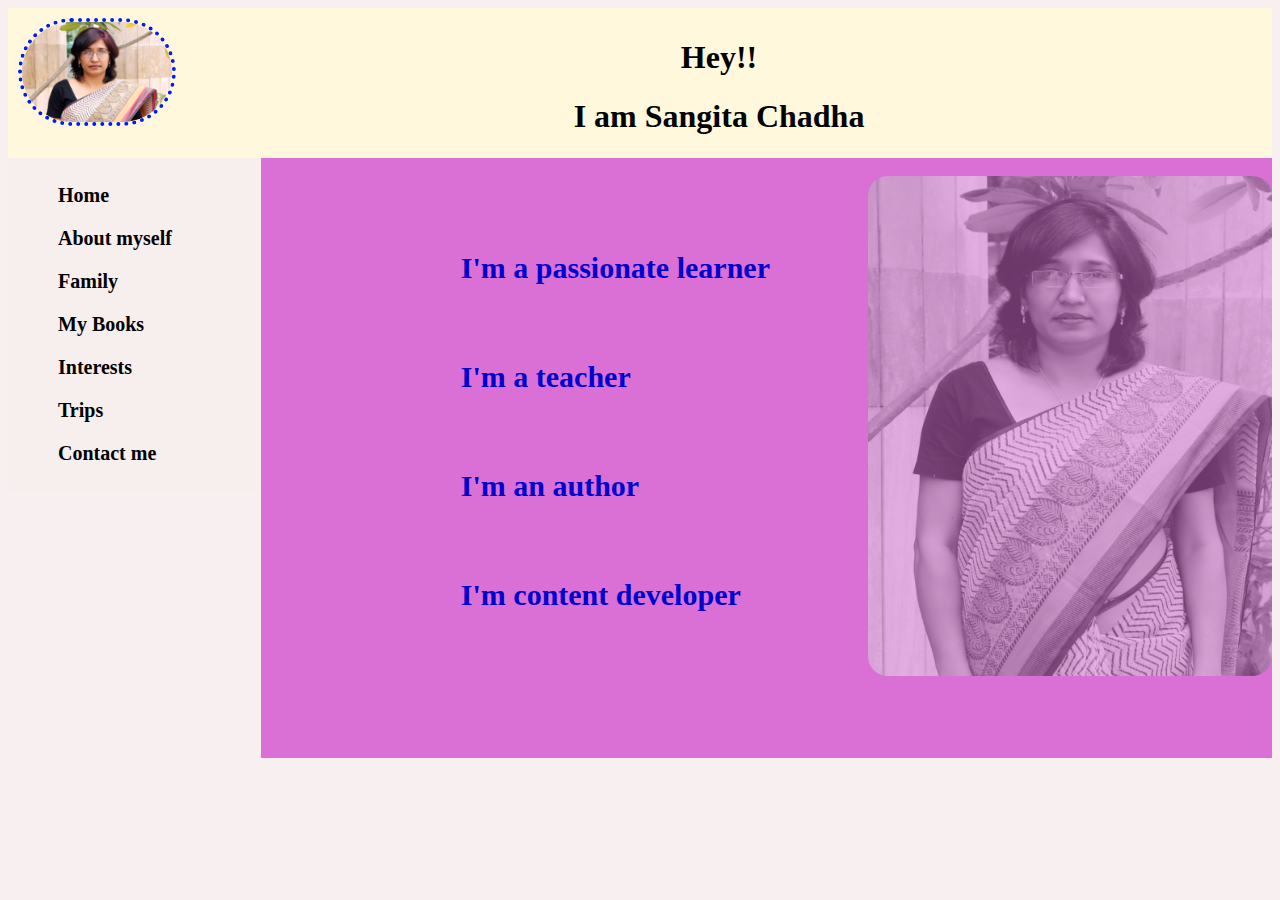
<file: index.html>
<!DOCTYPE html>
<html>
    <head>
        <title>

        </title>
        <link rel="stylesheet" href="t1.css">
    </head>
    <body>
        <div class="container">
            <div class="banner">
                <img src="IMG_1452.JPG">
                <h1>Hey!! </h1> <h1> I am Sangita Chadha</h1>
                
            </div>
            <section class="left">
                
               <ul class="mylist">
                   <li>Home</li>
                   <a href="aboutmyself.html"> <li>About myself</li> </a>
                   <a href="family.html"><li>Family</li> </a>
                   <a href="mybooks.html"><li>My Books</li></a>
                   <a href="interests.html"><li>Interests</li></a>
                   <a href="trips.html"><li>Trips</li></a>
                   <a href="contact.html"><li>Contact me</li></a>
               </ul>
            </section>
            <section class="right">
                <br>
                <img src="pic.JPG">
                    <h2>I'm a passionate learner</h2>
                    <h2>I'm a teacher</h2>
                    <h2>I'm an author</h2>
                    <h2>I'm content developer</h2>     
            </section>
        </div>
    </body>
</html>
</file>
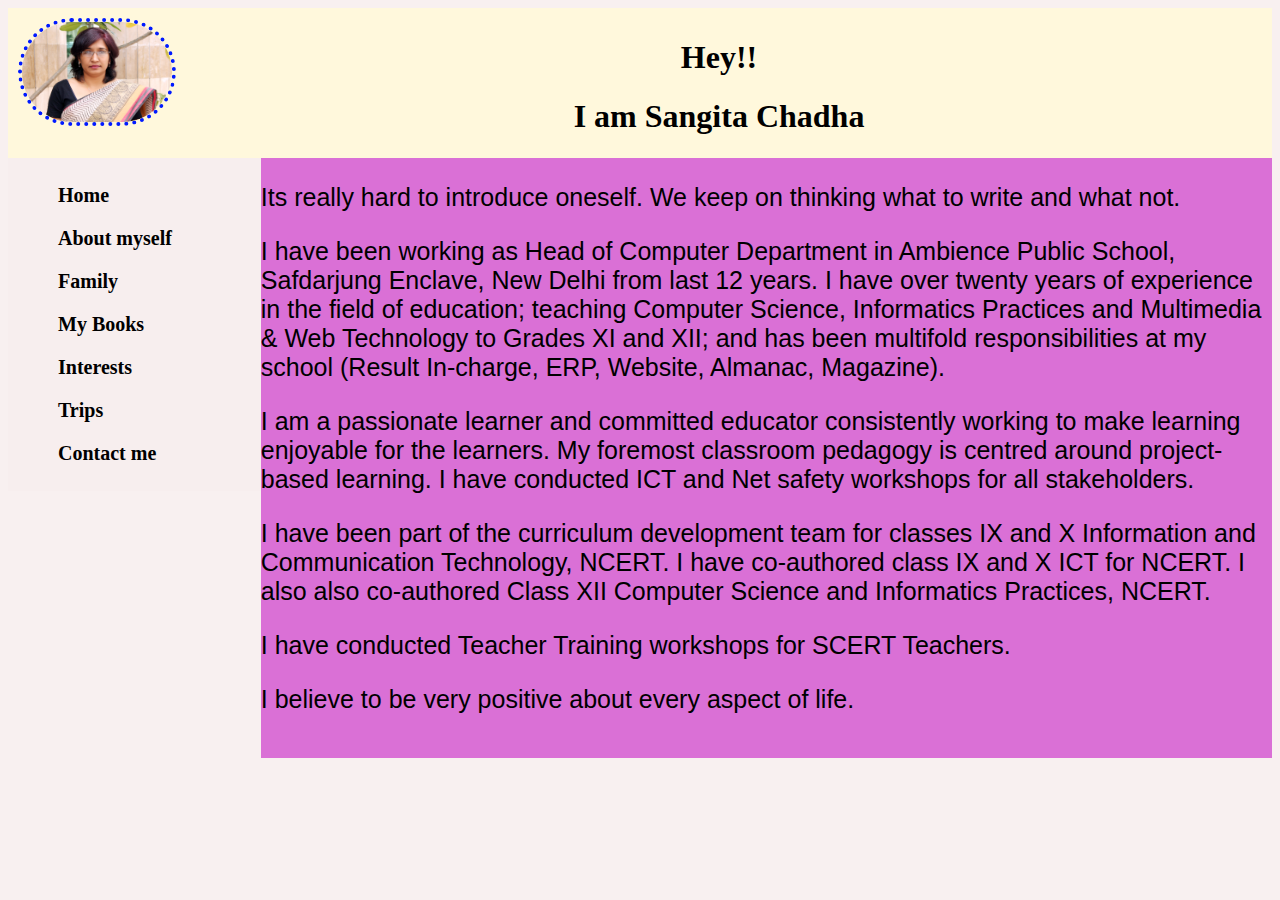
<file: aboutmyself.html>
<!DOCTYPE html>
<html>
    <head>
        <title>

        </title>
        <link rel="stylesheet" href="t1.css">
    </head>
    <body>
        <div class="container">
            <div class="banner">
                <img src="IMG_1452.JPG">
                <h1>Hey!! </h1> <h1> I am Sangita Chadha</h1>
                
            </div>
            <section class="left">
                
               <ul class="mylist">
                   <a href="index.html"> <li>Home</li></a>
                   <a href="aboutmyself.html"> <li>About myself</li> </a>
                   <a href="family.html"><li>Family</li> </a>
                   <a href="mybooks.html"><li>My Books</li></a>
                   <a href="interests.html"><li>Interests</li></a>
                   <a href="trips.html"><li>Trips</li></a>
                   <a href="contact.html"><li>Contact me</li></a>
               </ul>
            </section>
            <section class="right">
            <P>
            Its really hard to introduce oneself. We keep on thinking what to write and what not. 
            </P>
            <P>I have been working as Head of Computer Department in Ambience Public School, Safdarjung Enclave, New Delhi from last 12 years. I have over twenty years of experience in the field of education; teaching Computer Science, Informatics Practices and Multimedia & Web Technology to Grades XI and XII; and has been multifold responsibilities at my school (Result In-charge, ERP, Website, Almanac, Magazine).
            </p>
            <p> I am a passionate learner and committed educator consistently working to make learning enjoyable for the learners. My foremost classroom pedagogy is centred around project-based learning. I have conducted ICT and Net safety workshops for all stakeholders. 
            </p>
            <p>I have been part of the curriculum development team for classes IX and X Information and Communication Technology, NCERT. I have co-authored class IX and X ICT for NCERT. I also also co-authored Class XII Computer Science and Informatics Practices, NCERT. 
            </p>
            <p>I have conducted Teacher Training workshops for SCERT Teachers.
            </P>
            <p>I believe to be very positive about every aspect of life.</p>
            </section>
        </div>
    </body>
</html>
</file>
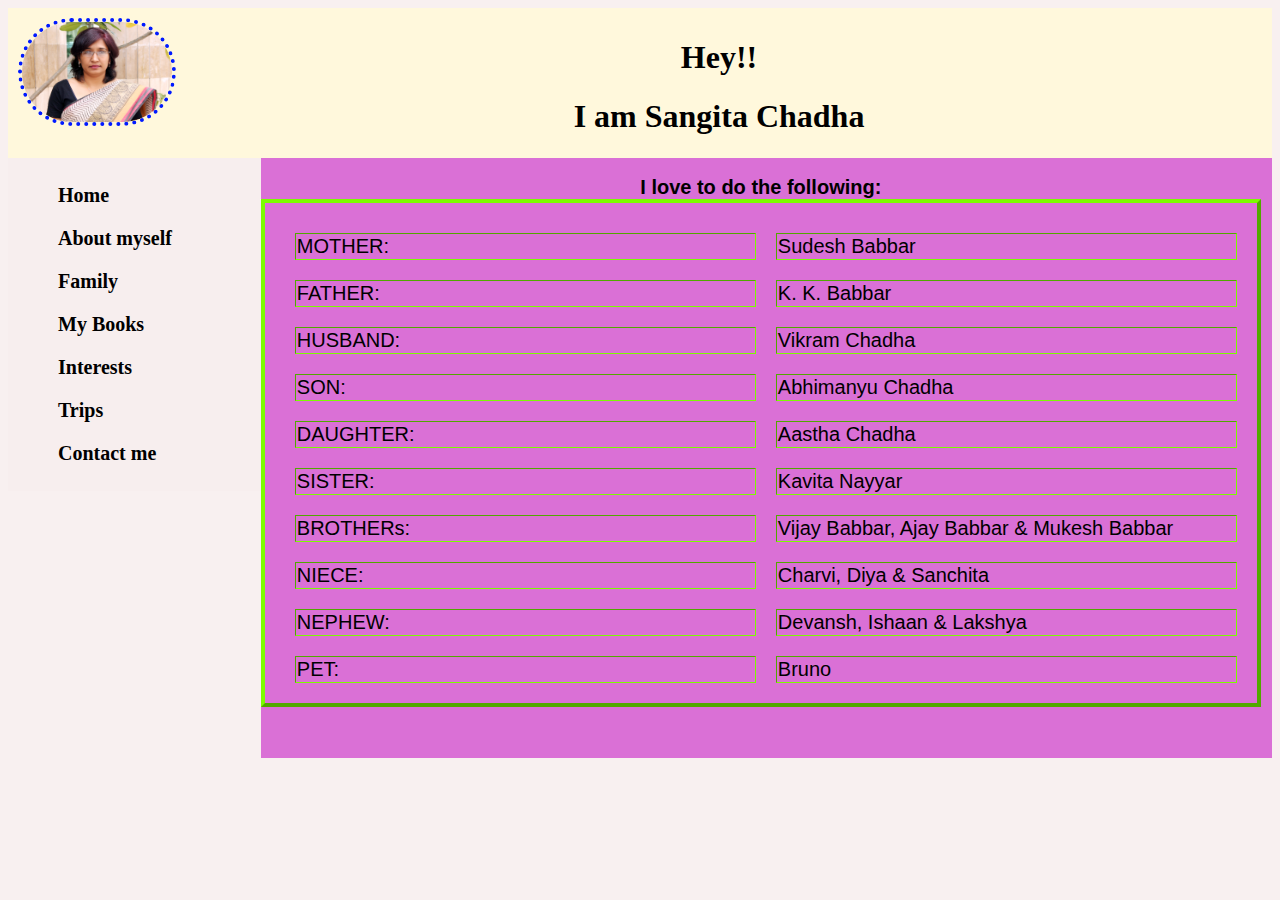
<file: family.html>
<!DOCTYPE html>
<html>
    <head>
        <title>

        </title>
        <link rel="stylesheet" href="t1.css">
    </head>
    <body>
        <div class="container">
            <div class="banner">
                <img src="IMG_1452.JPG">
                <h1>Hey!! </h1> <h1> I am Sangita Chadha</h1>
                
            </div>
            <section class="left">
                
               <ul class="mylist">
                   <a href="index.html"> <li>Home</li></a>
                   <a href="aboutmyself.html"> <li>About myself</li> </a>
                   <a href="family.html"><li>Family</li> </a>                   
                   <a href="mybooks.html"><li>My Books</li></a>
                   <a href="interests.html"><li>Interests</li></a>
                   <a href="trips.html"><li>Trips</li></a>
                   <a href="contact.html"><li>Contact me</li></a>
               </ul>
            </section>
            <section class="right">
            <br>
            <table border="4px" style="margin-right: 340px;padding-top: 10px; padding-left: 10px; border-color: lawngreen;">
                <caption style="font-family: Verdana, Geneva, Tahoma, sans-serif; font-weight: bolder;">I love to do the following:</caption>
            <tr> 
            <td>MOTHER: </td> 
            <td> Sudesh Babbar </td> 
            </tr>
            <tr>
                <td>FATHER: </td> 
                <td> K. K. Babbar </td> 
            </tr>
            <tr>
                <td>HUSBAND: </td> 
                <td> Vikram Chadha </td> 
            </tr>
            <tr>
                <td>SON: </td> 
                <td> Abhimanyu Chadha</td> 
            </tr>
            <tr>
                <td>DAUGHTER: </td> 
                <td> Aastha Chadha </td> 
            </tr>
            <tr>
                <td>SISTER: </td> 
                <td> Kavita Nayyar </td> 
            </tr>
            <tr>
                <td>BROTHERs: </td> 
                <td> Vijay Babbar, Ajay Babbar & Mukesh Babbar </td> 
            </tr>
            <tr>
                <td>NIECE: </td> 
                <td> Charvi, Diya & Sanchita </td> 
            </tr>
            <tr>
                <td>NEPHEW: </td> 
                <td> Devansh, Ishaan & Lakshya </td> 
            </tr>
            <tr>
                <td>PET: </td> 
                <td>Bruno </td> 
            </tr>
            </table>
            </section>
        </div>
    </body>
</html>
</file>
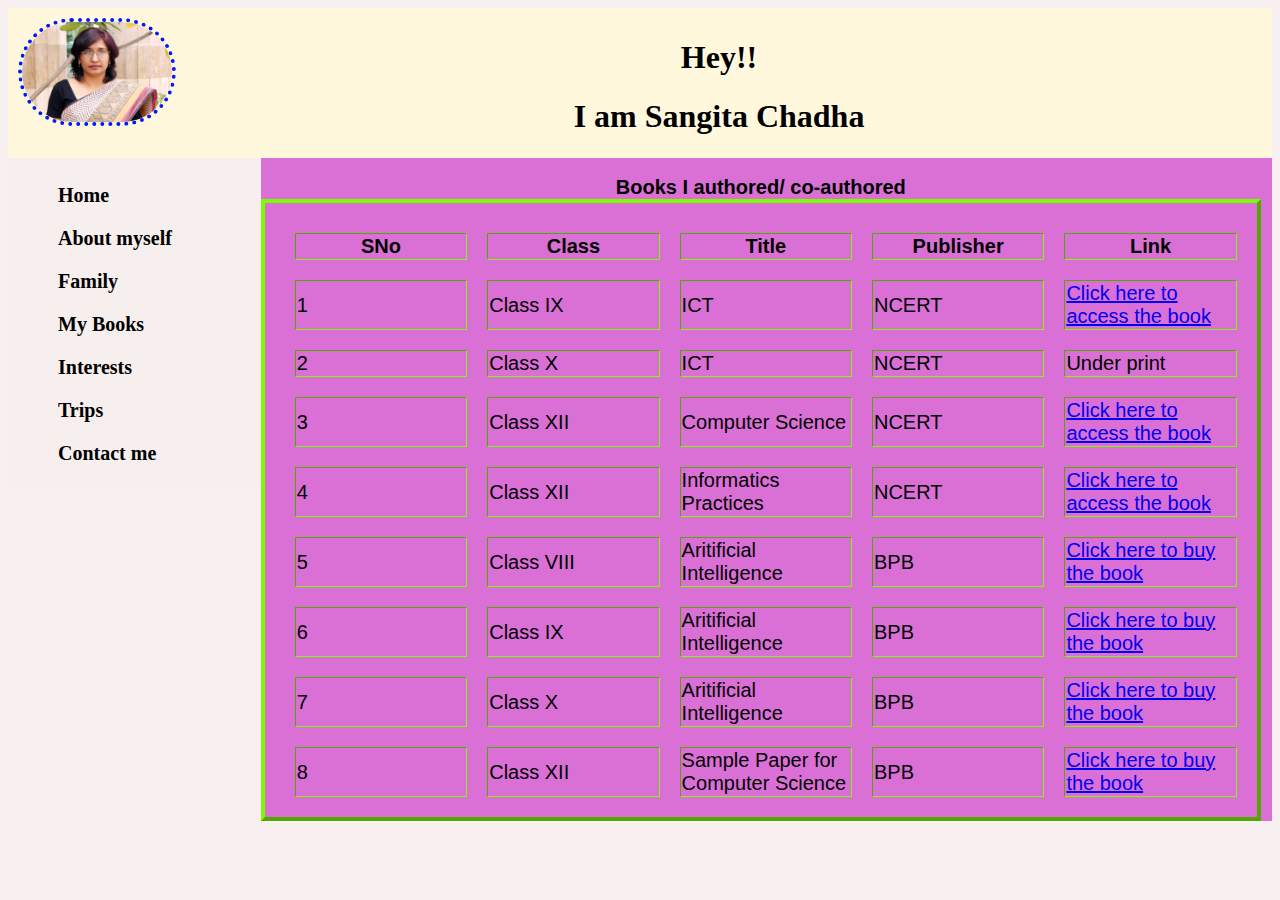
<file: mybooks.html>
<!DOCTYPE html>
<html>
    <head>
        <title>

        </title>
        <link rel="stylesheet" href="t1.css">
    </head>
    <body>
        <div class="container">
            <div class="banner">
                <img src="IMG_1452.JPG">
                <h1>Hey!! </h1> <h1> I am Sangita Chadha</h1>
            </div>
            <section class="left">
               <ul class="mylist">
                   <a href="index.html"> <li>Home</li></a>
                   <a href="aboutmyself.html"> <li>About myself</li> </a>
                   <a href="family.html"><li>Family</li> </a>                   
                   <a href="mybooks.html"><li>My Books</li></a>
                   <a href="interests.html"><li>Interests</li></a>
                   <a href="trips.html"><li>Trips</li></a>
                   <a href="contact.html"><li>Contact me</li></a>
               </ul>
            </section>
            <section class="right">
                <br>
            <table border="4px" style="margin-right: 130px; padding-top: 10px; padding-left: 10px; border-color: lawngreen;">
            <caption style="font-family: Verdana, Geneva, Tahoma, sans-serif; font-weight: bolder;">Books I authored/ co-authored</caption>
            <tr>
                <th>SNo</th>
                <th>Class</th>
                <th>Title</th>
                <th>Publisher</th>
                <th>Link</th>
            </tr>
            <tr> 
            <td>1</td>
            <td>Class IX </td> 
            <td>ICT </td>
            <td>NCERT</td>
            <td><a href="https://ncert.nic.in/textbook.php?iict1=0-8" target="_blank">Click here to access the book </a></td> 
            </tr>
            <tr> 
            <td>2</td>
            <td>Class X </td> 
            <td>ICT </td>
            <td>NCERT</td>
            <td>Under print </td> 
            </tr>
            <tr> 
            <td>3</td>
            <td>Class XII </td> 
            <td>Computer Science </td>
            <td>NCERT</td>
            <td><a href="https://ncert.nic.in/textbook.php?lecs1=0-13" target="_blank">Click here to access the book</a> </td> 
            </tr>
            <tr> 
                <td>4</td>
                <td>Class XII </td> 
                <td>Informatics Practices</td>
                <td>NCERT</td>
                <td><a href="https://ncert.nic.in/textbook.php?leip1=0-7" target="_blank">Click here to access the book </a></td> 
            </tr>
            <tr> 
                <td>5</td>
                <td>Class VIII </td> 
                <td>Aritificial Intelligence </td>
                <td>BPB</td>
                <td><a href="https://www.amazon.in/Artificial-Intelligence-Textbook-Class-syllabus-ebook/dp/B084DQYMGG/ref=sr_1_2?dchild=1&keywords=class+8+artificial+intelligence+sangita+chadha&qid=1613573793&sr=8-2" target="_blank">Click here to buy the book </a></td> 
            </tr>
            <tr> 
                <td>6</td>
                <td>Class IX </td> 
                <td>Aritificial Intelligence </td>
                <td>BPB</td>
                <td><a href="https://www.amazon.in/Artificial-Intelligence-Textbook-Class-IX/dp/9389845092/ref=sr_1_1?dchild=1&keywords=class+8+artificial+intelligence+sangita+chadha&qid=1613573793&sr=8-1" target="_blank">Click here to buy the book </a></td> 
            </tr>
            <tr> 
                <td>7</td>
                <td>Class X </td> 
                <td>Aritificial Intelligence </td>
                <td>BPB</td>
                <td><a href="https://www.amazon.in/Artificial-Intelligence-Textbook-Class-X/dp/9389845327/ref=sr_1_2?crid=3IEX5ZWLB8QO0&dchild=1&keywords=artificial+intelligence+sangita+chadha&qid=1613574016&sprefix=aritificial+intell%2Caps%2C345&sr=8-2" target="_blank">Click here to buy the book </a></td> 
            </tr>
            <tr> 
                <td>8</td>
                <td>Class XII </td> 
                <td>Sample Paper for Computer Science</td>
                <td>BPB</td>
                <td><a href="https://www.amazon.in/Computer-Science-Class-XII-083/dp/9390684242/ref=sr_1_1?dchild=1&keywords=sample+paper+sangita+chadha&qid=1613574072&sr=8-1" target="_blank">Click here to buy the book </a></td> 
            </tr>
            </table>
            </section>
        </div>
    </body>
</html>
</file>
<file: t1.css>
body{
               background-color: rgba(247, 237, 238, 0.856);
           }
           
           .banner
           {
            width: auto;
            height: 130px;
            text-align:center;
            padding: 10px;
            background-color: cornsilk;
           }
           .left
           {
               background-color:  rgba(247, 237, 238, 0.856);
               height: auto;
               width: 20%;
               float: left;
           }
           .banner >img 
           {
               float: left;
               height: 100px;
               width: 150px;
               border-radius: 120px;
               border:4px rgb(0, 26, 255) dotted;
           }
           .mylist
           {
               float: left;

               list-style-type: none;
               display:block;
               text-align: center;
           }
           .mylist li
           {
               font-family:cursive;
               font-size: 20px;
               font-weight: bolder;
               float: left;
               clear:left;
               margin: 10px;
               padding:auto;
               display: inline;
               color: black;

           }
           .right
           {
               min-height: 600px;
               background-color: orchid;
               height: auto;
               width: 80%;
               float: right;
           }

           .right img
           {
               filter: grayscale(100%);
               height: 500px;
               width: 40%;
               float: right;
               opacity: 0.5;
               border-radius: 20px;
           }

           .right h2
           {
               font-family: Cambria, Cochin, Georgia, Times, 'Times New Roman', serif;
               font-size: 30px;
               color: mediumblue;
               padding-left: 200px;
               padding-top: 50px;
            }
            .right p
            {
                float: center;
                font-family: 'Gill Sans', 'Gill Sans MT', Calibri, 'Trebuchet MS', sans-serif;
                font-size: 25px;
            }
            
            .right table
            {
                font-family: 'Gill Sans', 'Gill Sans MT', Calibri, 'Trebuchet MS', sans-serif;
                font-size: 20px;
                float: left;
                table-layout: fixed;
                width: 1000px;
                border-spacing: 20px;
            }

            .gallery{
                margin: 5px;
                margin-bottom:40px;
                
                float: left;
                width: 320px;
                height:auto;}
                
            .gallery img{
                width: 320px;
                height: 400px;
                border-radius: 50px;
                filter: none;
                opacity: unset;
            }
                
            .gallery desc{
                padding: 15px;
                text-align: center;
            }
</file>
